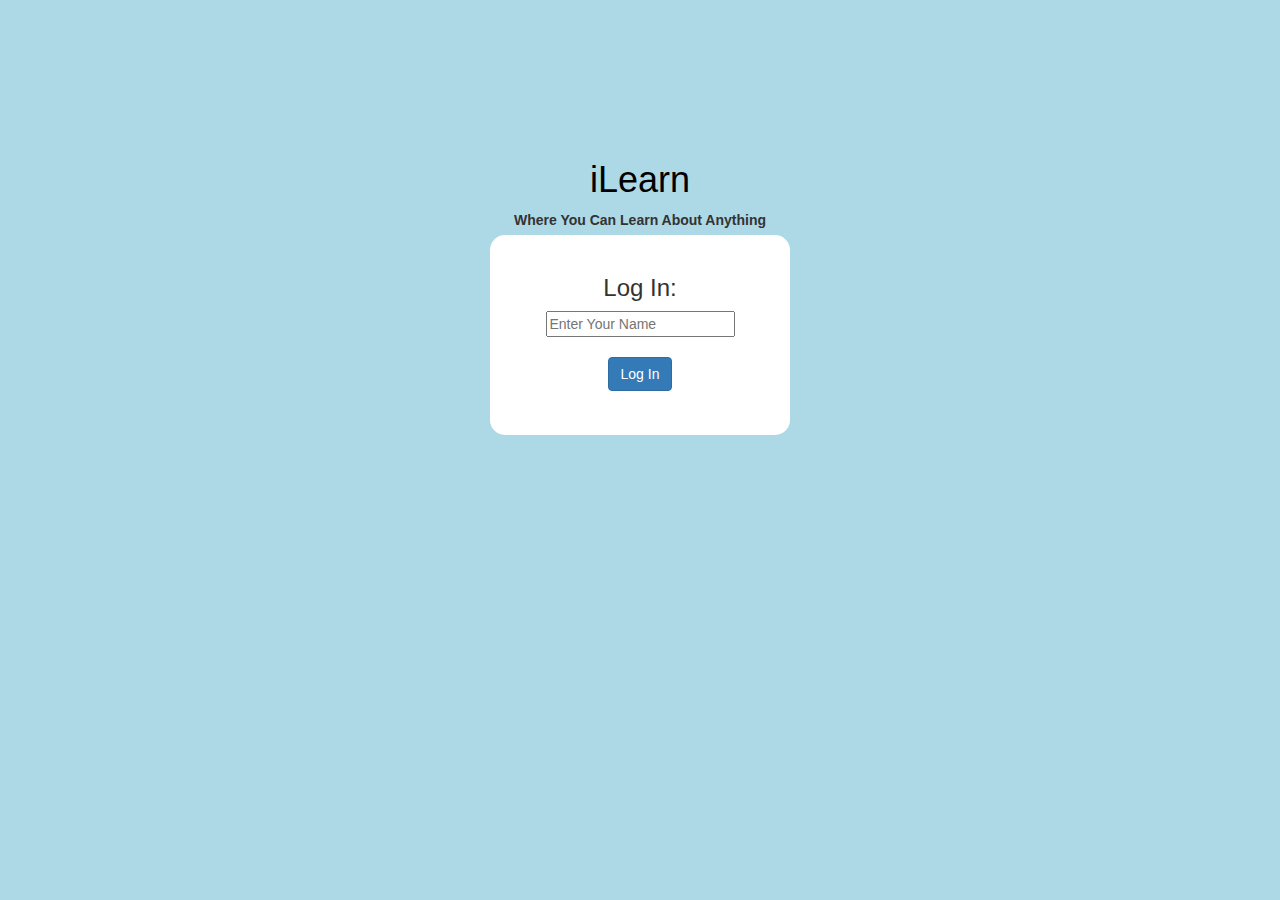
<file: index.html>
<html>
<head>
	<title>iLearn</title>
<link href="https://fonts.googleapis.com/css?family=Yeon+Sung&display=swap" rel="stylesheet"><meta name="viewport" content="width=device-width, initial-scale=1">

<link rel="stylesheet" href="https://maxcdn.bootstrapcdn.com/bootstrap/3.4.0/css/bootstrap.min.css">
<script src="https://ajax.googleapis.com/ajax/libs/jquery/3.4.1/jquery.min.js"></script>
<script src="https://maxcdn.bootstrapcdn.com/bootstrap/3.4.0/js/bootstrap.min.js"></script>

<link rel="stylesheet" type="text/css" href="style.css">
<script src="script.js"></script>
</head>

<body>
    <br><br><br><br><br><br><br>
    <center id="loginCenter">
    <h1 id="title">iLearn</h1>
    <label>Where You Can Learn About Anything</label>
      <br>
      <div id="loginDiv">
        <br>
<h3 id="login_text">Log In: </h3>
<input id="loginInput" type="text" placeholder="Enter Your Name">
<br><br>
<button id="loginButton" class="btn btn-primary" onclick="login()">Log In</button>
<br>
      </div>
</center>
</body>
</html>
</file>
<file: style.css>
#title{
    color:black;
    font-family: 'Trebuchet MS', 'Lucida Sans Unicode', 'Lucida Grande', 'Lucida Sans', Arial, sans-serif;
}

body{
    text-align: center;
    background-color: lightblue;
    font-family: 'Trebuchet MS', 'Lucida Sans Unicode', 'Lucida Grande', 'Lucida Sans', Arial, sans-serif;
}

#loginDiv{
    text-align: center;
    border-radius: 15px;
    height: 200px;
    width: 300px;
    background-color: white;
}

#login_text{
    font-family: 'Trebuchet MS', 'Lucida Sans Unicode', 'Lucida Grande', 'Lucida Sans', Arial, sans-serif;
}

#loginButton{
    font-family: 'Trebuchet MS', 'Lucida Sans Unicode', 'Lucida Grande', 'Lucida Sans', Arial, sans-serif;   
}

#loginInput{
    font-family: 'Trebuchet MS', 'Lucida Sans Unicode', 'Lucida Grande', 'Lucida Sans', Arial, sans-serif;   
}

.container{
    text-align: right;
}

#rooms_center{
    text-align: center;
}

.title{
    color:black;
    font-family: 'Trebuchet MS', 'Lucida Sans Unicode', 'Lucida Grande', 'Lucida Sans', Arial, sans-serif;
}

.logout{
    font-family: 'Trebuchet MS', 'Lucida Sans Unicode', 'Lucida Grande', 'Lucida Sans', Arial, sans-serif;
}
</file>
